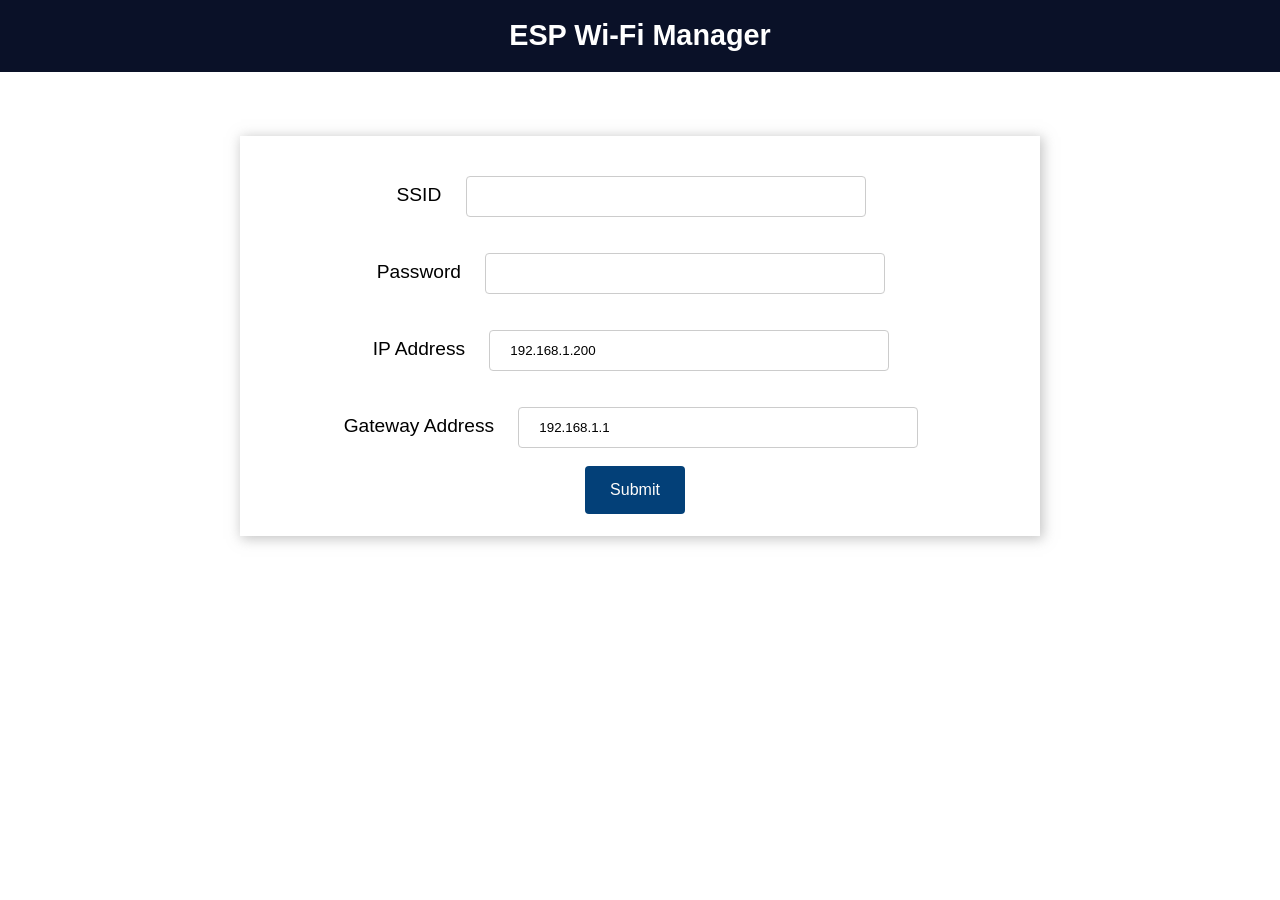
<file: esp32/data/wifimanager.html>
<!DOCTYPE html>
<html>
<head>
  <title>ESP Wi-Fi Manager</title>
  <meta name="viewport" content="width=device-width, initial-scale=1">
  <link rel="icon" href="data:,">
  <link rel="stylesheet" href="https://use.fontawesome.com/releases/v5.7.2/css/all.css" integrity="sha384-fnmOCqbTlWIlj8LyTjo7mOUStjsKC4pOpQbqyi7RrhN7udi9RwhKkMHpvLbHG9Sr" crossorigin="anonymous">
  <link rel="stylesheet" type="text/css" href="style.css">
</head>
<body>
  <div class="topnav">
    <h1>ESP Wi-Fi Manager</h1>
  </div>
  <div class="content">
    <div class="card-grid">
      <div class="card">
        <form action="/" method="POST">
          <p>
            <label for="ssid">SSID</label>
            <input type="text" id ="ssid" name="ssid"><br>
            <label for="pass">Password</label>
            <input type="text" id ="pass" name="pass"><br>
            <label for="ip">IP Address</label>
            <input type="text" id ="ip" name="ip" value="192.168.1.200"><br>
            <label for="gateway">Gateway Address</label>
            <input type="text" id ="gateway" name="gateway" value="192.168.1.1"><br>
            <input type ="submit" value ="Submit">
          </p>
        </form>
      </div>
    </div>
  </div>
</body>
</html>
</file>
<file: esp32/data/style.css>
html {
    font-family: Arial, Helvetica, sans-serif; 
    display: inline-block; 
    text-align: center;
  }
  
  h1 {
    font-size: 1.8rem; 
    color: white;
  }
  
  p { 
    font-size: 1.4rem;
  }
  
  .topnav { 
    overflow: hidden; 
    background-color: #0A1128;
  }
  
  body {  
    margin: 0;
  }
  
  .content { 
    padding: 5%;
  }
  
  .card-grid { 
    max-width: 800px; 
    margin: 0 auto; 
    display: grid; 
    grid-gap: 2rem; 
    grid-template-columns: repeat(auto-fit, minmax(300px, 1fr));
  }
  
  .card { 
    background-color: white; 
    box-shadow: 2px 2px 12px 1px rgba(140,140,140,.5);
  }
  
  .card-title { 
    font-size: 1.2rem;
    font-weight: bold;
    color: #034078
  }
  
  input[type=submit] {
    border: none;
    color: #FEFCFB;
    background-color: #034078;
    padding: 15px 15px;
    text-align: center;
    text-decoration: none;
    display: inline-block;
    font-size: 16px;
    width: 100px;
    margin-right: 10px;
    border-radius: 4px;
    transition-duration: 0.4s;
    }
  
  input[type=submit]:hover {
    background-color: #1282A2;
  }
  
  input[type=text], input[type=number], select {
    width: 50%;
    padding: 12px 20px;
    margin: 18px;
    display: inline-block;
    border: 1px solid #ccc;
    border-radius: 4px;
    box-sizing: border-box;
  }
  
  label {
    font-size: 1.2rem; 
  }
  .value{
    font-size: 1.2rem;
    color: #1282A2;  
  }
  .state {
    font-size: 1.0rem;
    color: #1282A2;
    align-content: left;
  }
  button {
    border: none;
    color: #FEFCFB;
    padding: 15px 32px;
    text-align: center;
    font-size: 16px;
    width: 120px;
    border-radius: 14px;
    transition-duration: 0.4s;
  }
  .button-on {
    background-color: #034078;
  }
  .button-on:hover {
    background-color: #1282A2;
  }
  .button-off {
    background-color: #858585;
  }
  .button-off:hover {
    background-color: #252524;
  }
</file>
